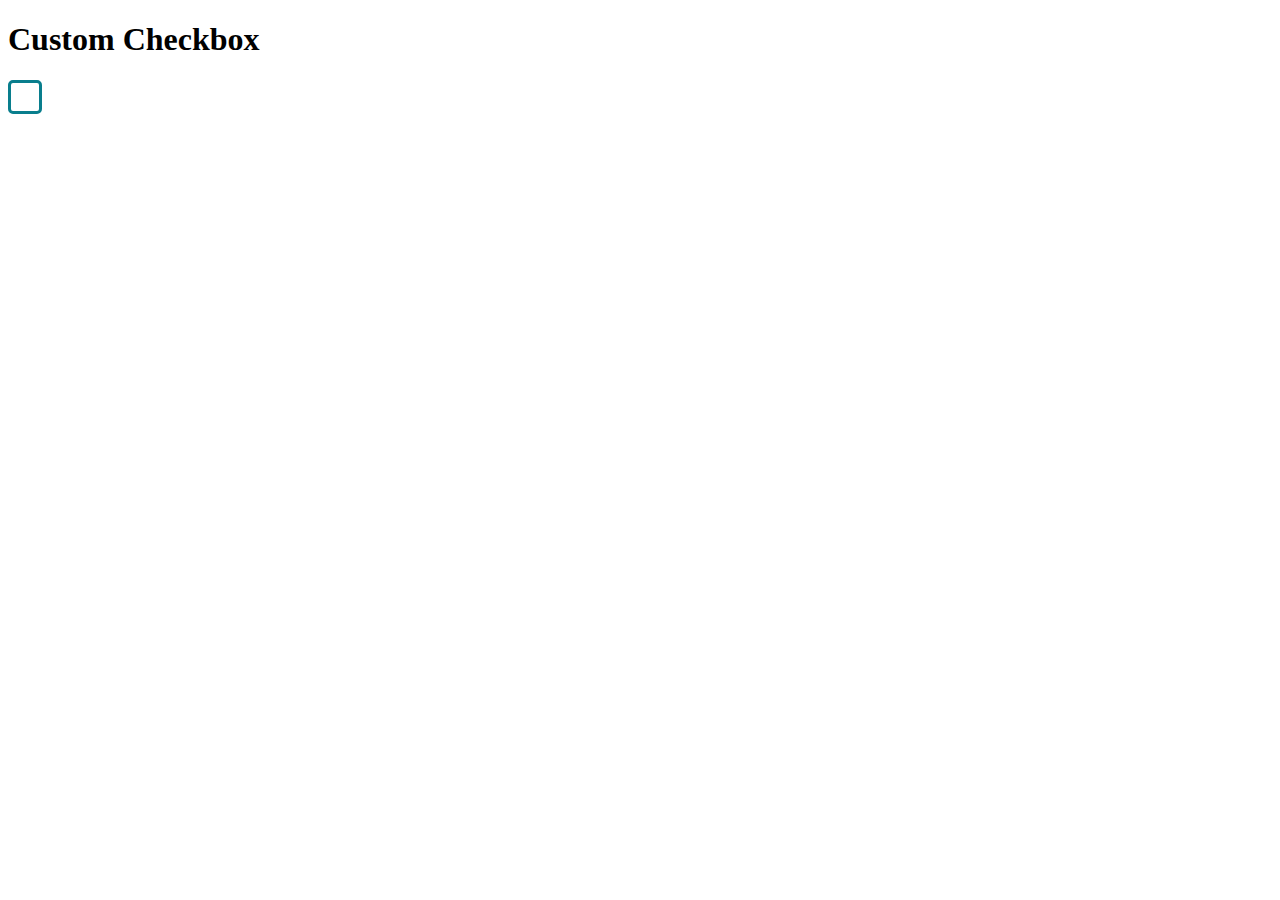
<file: checkbox/index.html>
<!DOCTYPE html>
<html lang="en">
<head>
    <meta charset="UTF-8">
    <meta name="viewport" content="width=device-width, initial-scale=1.0">
    <title>Document</title>
    <link rel="stylesheet" href="style.css">
</head>
<body>
    <h1>Custom Checkbox</h1>
    <div class="custom_checkbox">
        <input type="checkbox" name="input_checkbox" id="input_checkbox" class="input_checkbox" hidden>
        <label for="input_checkbox" class="label_checkbox">
            <span class="checkmark"></span>
        </label>
    </div>
    
</body>
</html>
</file>
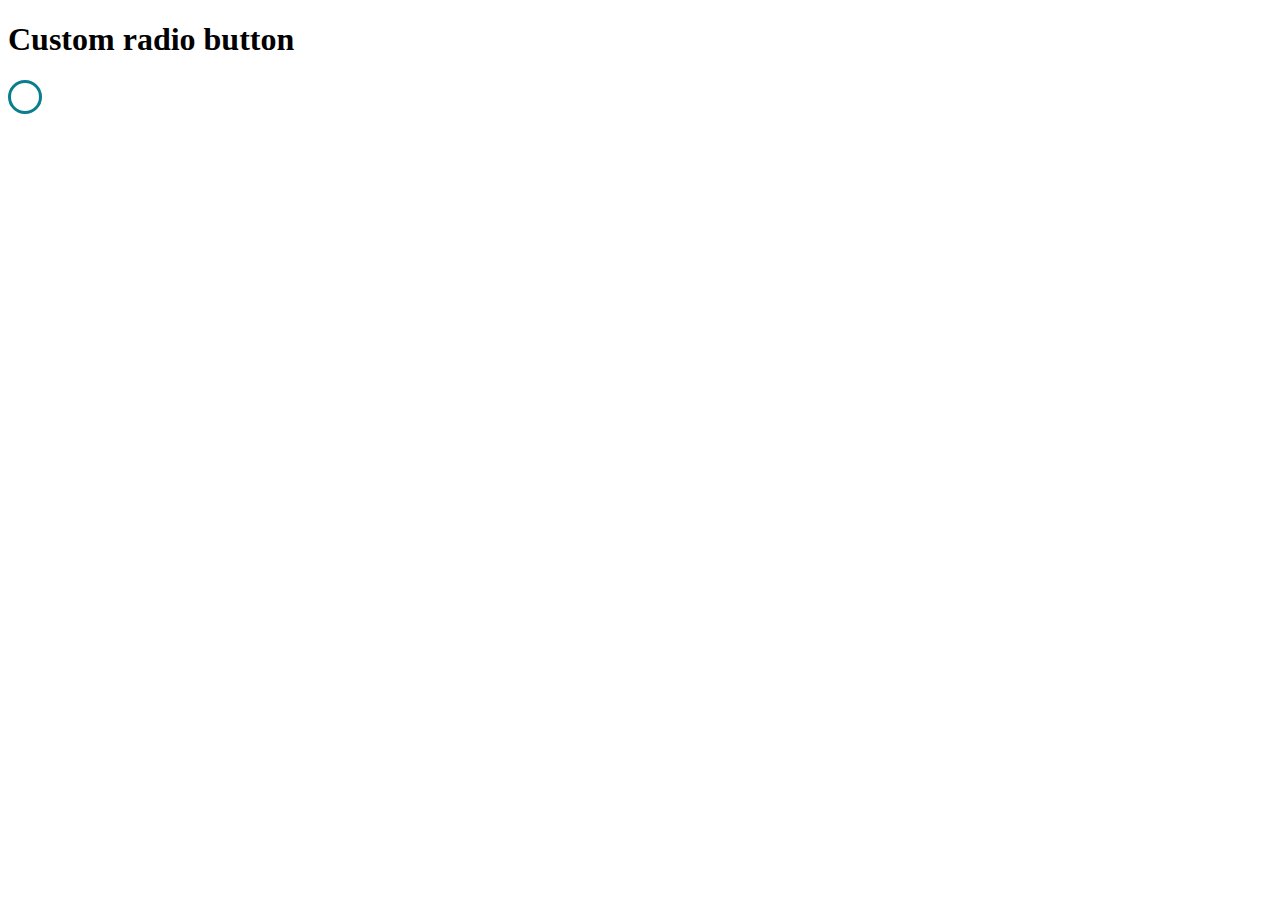
<file: radio/index.html>
<!DOCTYPE html>
<html lang="en">
<head>
    <meta charset="UTF-8">
    <meta name="viewport" content="width=device-width, initial-scale=1.0">
    <title>Document</title>
    <link rel="stylesheet" href="style.css">
</head>
<body>
    <h1>Custom radio button</h1>
    <div class="custom_radio">
        <input type="checkbox" name="input_radio" id="input_radio" class="input_radio" hidden>
        <label for="input_radio" class="label_radio">
            <span class="checkmark"></span>
        </label>
    </div>
    
</body>
</html>
</file>
<file: checkbox/style.css>
.label_checkbox {
  display: inline-block;
  width: 20px;
  height: 20px;
  background-color: rgb(255, 255, 255);
  border: 3px solid rgb(9, 126, 141);
  border-radius: 5px;
  padding: 4px;
  transition: all 0.15s;
  cursor: pointer;
}

.input_checkbox:checked+.label_checkbox {
  border: 3px solid rgb(6, 182, 173);
  background-color: rgb(6, 182, 173);
}

.input_checkbox:checked+.label_checkbox>.checkmark {
  position: absolute;
  height: 20px;
  width: 10px;
  border-right: 3px solid rgb(255, 255, 255);
  border-bottom: 3px solid rgb(255, 255, 255);
  transform: translate(-50%, -50%) rotateZ(40deg);
  margin-top: 6px;
  margin-left: 10px;
}
</file>
<file: radio/style.css>
.label_radio {
  display: inline-block;
  width: 20px;
  height: 20px;
  background-color: rgb(255, 255, 255);
  border: 3px solid rgb(9, 126, 141);
  border-radius: 20px;
  padding: 4px;
  transition: all 0.15s;
  cursor: pointer;
}

.input_radio:checked+.label_radio {
  display: flex;
  justify-content: center;
  align-items: center;
  border: 3px solid rgb(6, 182, 173);
}

.input_radio:checked+.label_radio>.checkmark {
  position: absolute;
  height: 20px;
  width: 20px;
  border-radius: 10px;
  background-color:rgb(6, 182, 173);
}
</file>
